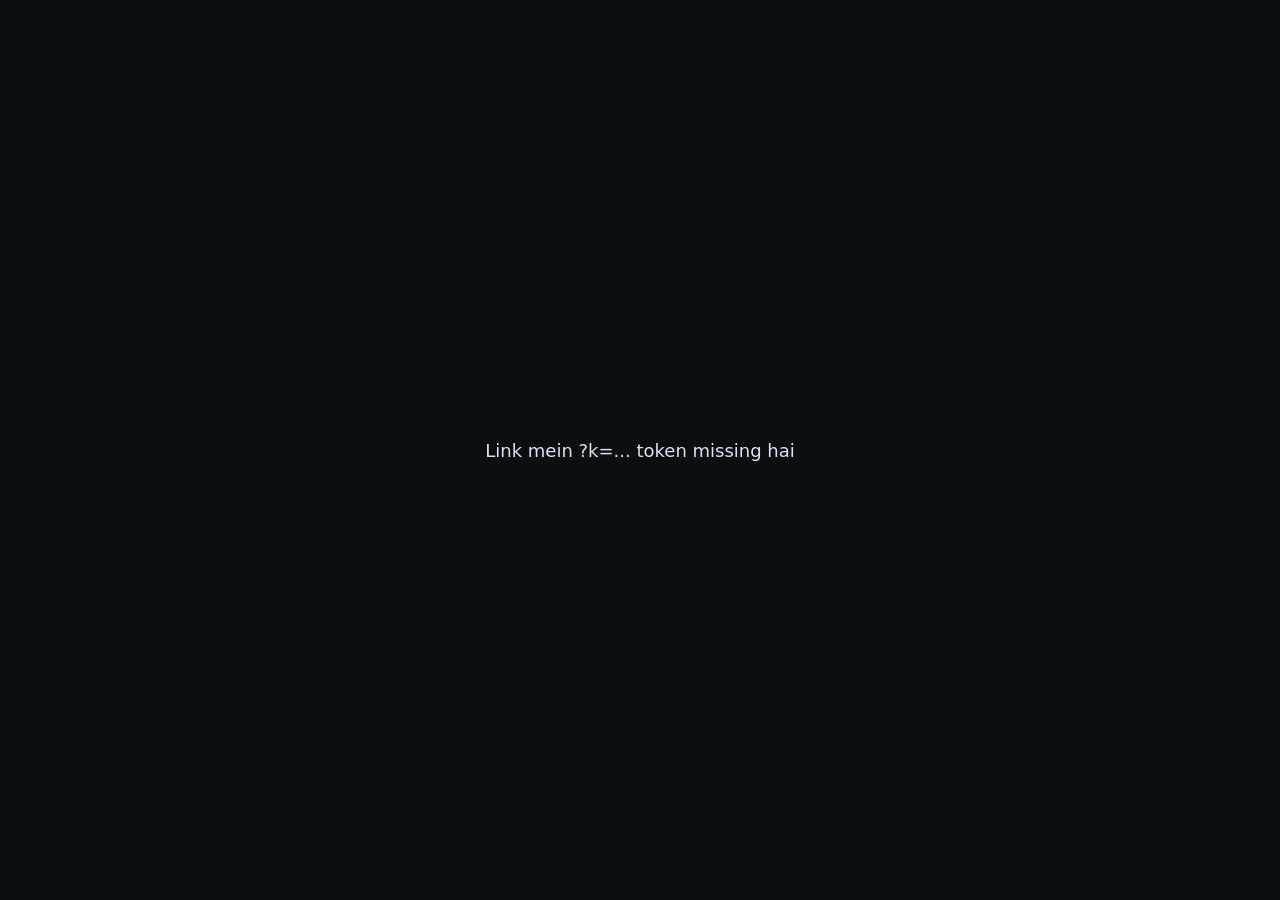
<file: legacy.html>
<!doctype html><html lang="hi"><head><meta charset="utf-8"><meta name="viewport" content="width=device-width,initial-scale=1">
<title>Nifty Live</title><style>
html,body{margin:0;min-height:100%;background:#0b0f14;color:#dde3ea;font-family:system-ui,-apple-system,Segoe UI,Roboto,sans-serif}
#f{position:fixed;inset:0;width:100%;height:100%;border:0;display:none}
#m{position:fixed;inset:0;display:flex;align-items:center;justify-content:center;text-align:center;padding:20px;font-size:18px}
#fb{display:none;max-width:860px;margin:0 auto;padding:10px 12px 40px}
.ban{background:#3a2a06;border:1px solid #d9a21b;color:#ffd77a;border-radius:10px;padding:10px 12px;font-size:14px;line-height:1.45}
.ban b{color:#fff}.ban.old{background:#3a0f12;border-color:#e0545e;color:#ffb3b8}
.row{display:flex;flex-wrap:wrap;gap:8px;margin:10px 0}
.pill{flex:1 1 120px;background:#121a24;border:1px solid #223042;border-radius:10px;padding:8px 10px}
.pill .k{font-size:11px;color:#8aa0b6;letter-spacing:.5px}.pill .v{font-size:18px;font-weight:700;margin-top:2px}
.up{color:#3ddc84}.dn{color:#ff6b6b}.mut{color:#8aa0b6}
h2{font-size:14px;color:#8aa0b6;letter-spacing:1px;margin:18px 0 8px;text-transform:uppercase}
.card{background:#121a24;border:1px solid #223042;border-radius:12px;padding:10px 12px;margin-bottom:8px}
.card.watch{border-style:dashed;border-color:#d9a21b}.card.done{opacity:.85}
.hd{display:flex;justify-content:space-between;align-items:center;gap:8px;flex-wrap:wrap}
.sym{font-size:17px;font-weight:700}.badge{font-size:11px;font-weight:700;padding:2px 7px;border-radius:6px;border:1px solid currentColor;margin-left:6px}
.g-ap{color:#3ddc84}.g-a{color:#7cc4ff}.g-w{color:#ffcc55}.g-c{color:#b9a7ff}
.lv{display:grid;grid-template-columns:repeat(auto-fit,minmax(90px,1fr));gap:4px 10px;margin-top:8px;font-size:13px}
.lv span{color:#8aa0b6;font-size:11px;display:block}
.note{font-size:12px;color:#9fb0c2;margin-top:6px;line-height:1.4;word-break:break-word}
table{width:100%;border-collapse:collapse;font-size:13px}td,th{padding:6px 4px;border-bottom:1px solid #1d2935;text-align:left}th{color:#8aa0b6;font-weight:600;font-size:11px}
.news{font-size:13px;line-height:1.45}.news .t{color:#8aa0b6;font-size:11px}
.foot{font-size:11px;color:#6b7f93;margin-top:18px}
</style></head>
<body><div id="m">Loading…</div><iframe id="f" allow="fullscreen"></iframe><div id="fb"></div><script>
const q=new URLSearchParams(location.search),k=q.get('k')||'',go=q.get('go'),FORCE=q.get('forceFallback')==='1';
q.delete('go');q.delete('forceFallback');
const f=document.getElementById('f'),m=document.getElementById('m'),fb=document.getElementById('fb');
let cur=null,mode='init',snap=null,snapHosts=[],lastApi=0,deadSince=0;
const REPO='Shiv0626/nifty-live',API='https://api.github.com/repos/'+REPO,RAW='https://raw.githubusercontent.com/'+REPO+'/';
function to(u,ms,o){const c=new AbortController();const t=setTimeout(()=>c.abort(),ms);return fetch(u,Object.assign({signal:c.signal,cache:'no-store'},o||{})).finally(()=>clearTimeout(t));}
/* 25 Nov: data-branch snapshots are AES-GCM sealed; key = ?k= or the one remembered by the dashboard (localStorage nl_k) */
const NLK=k||(function(){try{return localStorage.getItem('nl_k')||''}catch(e){return ''}})();let _ck=null;
async function dkey(){if(_ck)return _ck;if(!NLK)throw new Error('key (?k=) nahi mili');const b=await crypto.subtle.importKey('raw',new TextEncoder().encode(NLK),'PBKDF2',false,['deriveKey']);return _ck=await crypto.subtle.deriveKey({name:'PBKDF2',salt:new TextEncoder().encode('nifty-live-v1'),iterations:200000,hash:'SHA-256'},b,{name:'AES-GCM',length:256},false,['decrypt']);}
async function unseal(j){if(!j||j.enc!=='aesgcm')return j;const b64=x=>Uint8Array.from(atob(x),c=>c.charCodeAt(0));const pt=await crypto.subtle.decrypt({name:'AES-GCM',iv:b64(j.iv)},await dkey(),b64(j.ct));return JSON.parse(new TextDecoder().decode(pt));}
async function getJ(u,ms,o){const r=await to(u,ms,o);if(!r.ok)throw new Error(r.status);return unseal(await r.json());}
function collect(j,l){if(!j)return l;const add=u=>{if(typeof u==='string'&&u.startsWith('https://')&&!l.includes(u))l.push(u)};add(j.host);if(Array.isArray(j.hosts))j.hosts.forEach(add);return l;}
async function loadHosts(useApi){
  const l=[];
  const jobs=[getJ('host.json?t='+Date.now(),5000).then(j=>collect(j,l)).catch(()=>{})];
  if(useApi)jobs.push(getJ(API+'/contents/host.json?t='+Date.now(),5000,{headers:{Accept:'application/vnd.github.raw'}}).then(j=>collect(j,l)).catch(()=>{}));
  await Promise.all(jobs);
  snapHosts.forEach(h=>{if(!l.includes(h))l.push(h)});
  return l;
}
async function alive(h){try{const r=await to(h+'/api/ltp?k='+encodeURIComponent(k),4500);return r.ok}catch(e){return false}}
async function firstAlive(list){if(!list.length)return null;
  return new Promise(res=>{let n=list.length;list.forEach(h=>alive(h).then(ok=>{if(ok)res(h);else if(--n===0)res(null)}))});}
function target(h){return h+(go==='chart'?'/':'/dash')+(q.toString()?'?'+q:'')}
function show(h){if(h!==cur||f.style.display==='none'){cur=h;f.src=target(h);}mode='live';deadSince=0;f.style.display='block';m.style.display='none';fb.style.display='none';}
async function cycle(){
  if(FORCE){toFallback();return}
  if(mode==='live'&&cur&&await alive(cur))return;
  const useApi=mode==='init'||Date.now()-lastApi>180000; if(useApi)lastApi=Date.now();
  const l=await loadHosts(useApi);
  const ordered=cur&&l.includes(cur)?[cur,...l.filter(x=>x!==cur)]:l;
  const h=await firstAlive(ordered);
  if(h){show(h);return}
  toFallback();
}
// ---------- GitHub snapshot (branch 'data') ----------
async function snapViaApi(){const b=await getJ(API+'/branches/data?t='+Date.now(),6000);return getJ(RAW+b.commit.sha+'/snapshot.json',8000);}
async function probe(from,to_){const tries=[];for(let b=to_;b>=from&&tries.length<15;b--)tries.push(getJ(RAW+'data/snap-'+b+'.json',6000).catch(()=>null));
  const r=(await Promise.all(tries)).filter(Boolean);r.sort((a,b)=>(b.bucket||0)-(a.bucket||0));return r[0]||null;}
let lastSnapTry=0,lastApiSnap=0;
async function loadSnap(force){
  if(!force&&Date.now()-lastSnapTry<55000)return;lastSnapTry=Date.now();
  const nowB=Math.floor(Date.now()/60000);let s=null;
  if(snap&&snap.bucket){s=await probe(snap.bucket+1,nowB-1);}
  if(!s&&(!snap||(Date.now()-lastApiSnap>300000&&ageMin(snap)>3))){lastApiSnap=Date.now();try{s=await snapViaApi()}catch(e){}}
  if(!s&&!snap){s=await probe(nowB-15,nowB-1);if(!s){try{s=await getJ(RAW+'data/snapshot.json?t='+Date.now(),8000)}catch(e){}}}
  if(s&&(!snap||(s.bucket||0)>=(snap.bucket||0))){snap=s;snapHosts=(s.hosts||[]).filter(h=>typeof h==='string'&&h.startsWith('https://'));}
}
function ageMin(s){if(!s||!s.updated)return 999;return Math.max(0,Math.round((Date.now()-Date.parse(s.updated))/60000));}
async function toFallback(){
  if(mode!=='fallback'){mode='fallback';deadSince=deadSince||Date.now();f.style.display='none';f.src='about:blank';cur=null;}
  if(!snap)m.textContent='Live link abhi band hai, GitHub copy la rahe hain…';
  await loadSnap(!snap);
  if(mode!=='fallback')return;
  if(!snap){m.style.display='flex';m.textContent='Live link abhi band hai aur GitHub copy bhi abhi nahi mili. 20 sec mein dobara try kar rahe hain 🔄';return}
  render();
}
// ---------- render ----------
const E=s=>String(s==null?'':s).replace(/[&<>"]/g,c=>({'&':'&amp;','<':'&lt;','>':'&gt;','"':'&quot;'}[c]));
const N=(x,d)=>x==null||x===''?'—':Number(x).toLocaleString('en-IN',{maximumFractionDigits:d==null?2:d});
const RS=x=>x==null?'—':(x<0?'−':'+')+'₹'+Math.abs(Math.round(x)).toLocaleString('en-IN');
const RR=x=>x==null?'—':(x<0?'−':'+')+Math.abs(Number(x)).toFixed(2)+'R';
const cls=x=>x>0?'up':x<0?'dn':'';
function ist(iso){try{return new Date(iso).toLocaleString('en-IN',{timeZone:'Asia/Kolkata',hour:'2-digit',minute:'2-digit',day:'2-digit',month:'short',hour12:false})+' IST'}catch(e){return iso||'—'}}
function isWatch(s){const st=(s.status||'').toUpperCase();return st==='WATCH'||st==='TRIGGERED_LOWR'}
function rank(s){const g=(s.grade||'').toUpperCase(),w=isWatch(s);return g==='A+'&&!w?0:g==='A'&&!w?1:2}
function idx(name,o){o=o||{};return `<div class="pill"><div class="k">${name}</div><div class="v">${N(o.ltp)} <small class="${cls(o.chg)}" style="font-size:12px">${o.chg==null?'':(o.chg>0?'+':'')+N(o.chg)+' ('+(o.pct>0?'+':'')+N(o.pct)+'%)'}</small></div></div>`}
function setupCard(s){
  const w=isWatch(s),c=s.closed,g=(s.grade||'').toUpperCase();
  let badge=w?`<span class="badge g-w">WATCH · ${E(g||'A')}</span>`:`<span class="badge ${g==='A+'?'g-ap':'g-a'}">${E(g)}${c?'':' · '+E(s.status||'')}</span>`;
  if(c)badge+=`<span class="badge g-c">CLOSED ${E(c.reason||'')} ${RS(c.pnl)} (${RR(c.r)})</span>`;
  const sq=s.q||{},op=s.option;
  return `<div class="card${w?' watch':''}${c?' done':''}"><div class="hd"><div><span class="sym">${E(s.symbol)}</span> <span class="${s.side==='LONG'?'up':'dn'}" style="font-weight:700">${E(s.side||'')}</span>${badge}</div><div class="mut" style="font-size:12px">${E(s.time||'')} · LTP <b style="color:#fff">${N(sq.ltp)}</b></div></div>
  <div class="lv"><div><span>ENTRY</span>${N(s.entry)}</div><div><span>SL</span>${N(s.sl)}</div><div><span>T1</span>${N(s.t1)}${s.t1R!=null?' <small class="mut">'+N(s.t1R)+'R</small>':''}</div><div><span>T2</span>${N(s.t2)}${s.t2R!=null?' <small class="mut">'+N(s.t2R)+'R</small>':''}</div></div>
  ${op?`<div class="note">Option: <b>${E(op.contract)}</b> · entry ${N(op.entry)} / SL ${N(op.sl)} / T1 ${N(op.t1)} / T2 ${N(op.t2)} · lot ${E(op.lot)}</div>`:''}
  ${s.note?`<div class="note">${E(s.note)}</div>`:''}</div>`;
}
function tradeRow(t){return `<tr><td>${E(t.time||'')}</td><td><b>${E(t.symbol)}</b> <span class="${t.side==='LONG'?'up':'dn'}">${E(t.side||'')}</span><br><small class="mut">${E(t.grade||'')} · ${E(t.lots||'')} lot${t.contract?' · '+E(t.contract):''}</small></td><td>${N(t.fill)} → ${t.exit!=null?N(t.exit):'<i class="mut">open</i>'}<br><small class="mut">${E(t.reason||t.status||'')}</small></td><td class="${cls(t.pnl)}"><b>${RS(t.pnl)}</b><br><small>${RR(t.r)}</small></td></tr>`}
function render(){
  const s=snap,a=ageMin(s),p=s.paper||{},d=p.day||{},tot=p.total||{};
  const setups=(s.setups||[]).slice().sort((x,y)=>rank(x)-rank(y)||String(y.time||'').localeCompare(String(x.time||'')));
  const trades=[...(p.open||[]),...(p.pending||[]),...(p.today||[])];
  const cnt=(s.counters||[]).map(c=>`<div class="pill"><div class="k">${E(c.k)}</div><div class="v">${E(c.v)}</div></div>`).join('');
  fb.innerHTML=`<div class="ban${a>10?' old':''}">⚠️ <b>Live link abhi band hai, GitHub copy dikha rahe hain (${a<1?'1 min se kam':a+' min'} purani).</b> Live link wapas aate hi apne aap khul jayega.<br><small>Last update: ${ist(s.updated)} · har 20 sec live link check ho raha hai${FORCE?' · TEST MODE (forceFallback)':''}</small></div>
  <div class="row">${idx('NIFTY',(s.idx||{}).NIFTY)}${idx('INDIA VIX',(s.idx||{}).INDIAVIX)}</div>
  <div class="row">${cnt}<div class="pill"><div class="k">DEMO P&L AAJ</div><div class="v ${cls(d.pnl)}">${RS(d.pnl)} <small style="font-size:12px">${RR(d.r)}</small></div></div><div class="pill"><div class="k">DEMO TOTAL</div><div class="v ${cls(tot.pnl)}">${RS(tot.pnl)} <small style="font-size:12px">${RR(tot.r)}</small></div></div></div>
  <h2>Setups (${setups.length})</h2>${setups.length?setups.map(setupCard).join(''):'<div class="card mut">Abhi koi A/A+ ya near-A WATCH setup nahi hai.</div>'}
  <h2>Demo trades aaj (${trades.length})</h2>${trades.length?`<div class="card" style="padding:4px 8px"><table><tr><th>Time</th><th>Trade</th><th>Fill → Exit</th><th>P&L</th></tr>${trades.map(tradeRow).join('')}</table></div>`:'<div class="card mut">Aaj abhi tak koi demo trade nahi.</div>'}
  ${(s.news||[]).length?`<h2>News</h2>`+s.news.map(n=>`<div class="card news"><div class="t">${E(n.time||'')} · ${E(n.tag||'')}</div><b>${E(n.hi||'')}</b><div class="mut">${E(n.impact||'')}</div></div>`).join(''):''}
  <div class="foot">Prices ${s.src&&s.src.ltp?ist(s.src.ltp):'—'} tak · GitHub copy har ~1 min update hoti hai · paper/demo only</div>`;
  m.style.display='none';fb.style.display='block';
}
if(!k)m.textContent='Link mein ?k=... token missing hai';
else{cycle();setInterval(()=>{if(mode==='fallback')return;cycle()},5000);
  setInterval(()=>{if(mode==='fallback'){cycle()}},20000);
  setInterval(()=>{if(mode==='fallback'){loadSnap().then(()=>{if(mode==='fallback'&&snap)render()})}},60000);
  setInterval(()=>{if(mode==='fallback'&&snap)render()},30000);}
</script></body></html>
</file>
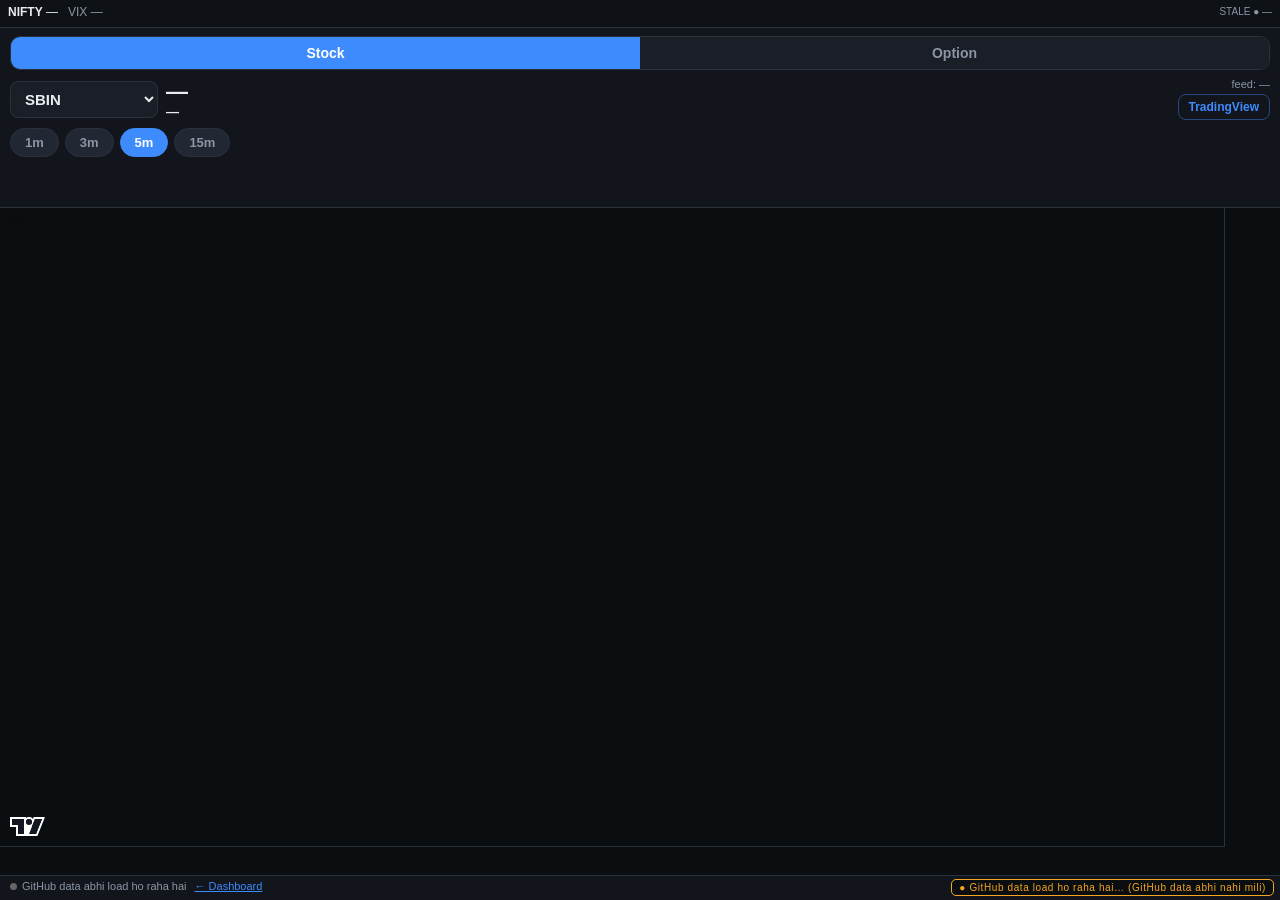
<file: v2/chart.html>
<!DOCTYPE html>
<html lang="en">
<head>
<meta charset="utf-8"/>
<meta name="viewport" content="width=device-width, initial-scale=1, maximum-scale=1, user-scalable=no, viewport-fit=cover"/>
<meta name="theme-color" content="#0b0e11"/>
<title>NSE Live Chart</title>
<style>
  :root {
    --bg: #0b0e11;
    --panel: #12161c;
    --panel2: #1a1f27;
    --border: #2a313c;
    --text: #e8ecf1;
    --muted: #8b95a5;
    --green: #00c853;
    --red: #ff5252;
    --accent: #3d8bfd;
    --chip: #222833;
    --warn: #ffb300;
  }
  * { box-sizing: border-box; -webkit-tap-highlight-color: transparent; }
  html, body {
    margin: 0; padding: 0; height: 100%;
    background: var(--bg); color: var(--text);
    font-family: -apple-system, BlinkMacSystemFont, "Segoe UI", Roboto, "Noto Sans", sans-serif;
    overflow: hidden;
  }
  #app { display: flex; flex-direction: column; height: 100%; height: 100dvh; }
  .top {
    flex: 0 0 auto;
    background: var(--panel);
    border-bottom: 1px solid var(--border);
    padding: 8px 10px 6px;
  }
  .row1 {
    display: flex; align-items: center; gap: 8px; flex-wrap: wrap;
  }
  select#sym {
    background: var(--panel2); color: var(--text);
    border: 1px solid var(--border); border-radius: 8px;
    padding: 8px 10px; font-size: 15px; font-weight: 600;
    max-width: 46vw;
  }
  .ltp-box { display: flex; flex-direction: column; min-width: 110px; }
  .ltp { font-size: 22px; font-weight: 700; letter-spacing: -0.3px; line-height: 1.1; }
  .chg { font-size: 13px; font-weight: 600; }
  .up { color: var(--green); }
  .dn { color: var(--red); }
  .meta { font-size: 11px; color: var(--muted); margin-left: auto; text-align: right; }
  .badge {
    display: inline-block; font-size: 10px; font-weight: 800;
    background: var(--warn); color: #111; padding: 2px 6px;
    border-radius: 4px; letter-spacing: 0.5px; vertical-align: middle;
  }
  .tfs {
    display: flex; gap: 6px; margin-top: 8px; overflow-x: auto;
    -webkit-overflow-scrolling: touch; padding-bottom: 2px;
  }
  .tf {
    flex: 0 0 auto;
    background: var(--chip); color: var(--muted);
    border: 1px solid var(--border); border-radius: 999px;
    padding: 6px 14px; font-size: 13px; font-weight: 700;
    cursor: pointer;
  }
  .tf.active { background: var(--accent); color: #fff; border-color: var(--accent); }
  .chips {
    display: flex; gap: 6px; margin-top: 8px; overflow-x: auto;
    -webkit-overflow-scrolling: touch; padding-bottom: 2px; min-height: 34px;
  }
  .chip {
    flex: 0 0 auto;
    background: var(--panel2); border: 1px solid var(--border);
    border-radius: 10px; padding: 6px 10px; font-size: 12px;
    cursor: pointer; white-space: nowrap;
  }
  .chip.long { border-color: rgba(0,200,83,.45); }
  .chip.short { border-color: rgba(255,82,82,.45); }
  .chip.active { outline: 2px solid var(--accent); }
  .chip .g { font-weight: 800; }
  .chip .side-long { color: var(--green); font-weight: 700; }
  .chip .side-short { color: var(--red); font-weight: 700; }
  #chart-wrap {
    flex: 1 1 auto; position: relative; min-height: 0;
    background: var(--bg);
  }
  #chart { position: absolute; inset: 0; }
  #overlay {
    position: absolute; inset: 0; pointer-events: none; z-index: 5;
  }
  .status {
    flex: 0 0 auto;
    font-size: 11px; color: var(--muted);
    padding: 4px 10px 8px; background: var(--panel);
    border-top: 1px solid var(--border);
    display: flex; justify-content: space-between; gap: 8px;
  }
  .dot { width: 7px; height: 7px; border-radius: 50%; display: inline-block; margin-right: 5px; background: #666; }
  .dot.live { background: var(--green); box-shadow: 0 0 6px var(--green); }
  .dot.stale { background: var(--warn); }
  .legend {
    position: absolute; left: 10px; top: 8px; z-index: 6;
    font-size: 11px; color: var(--muted); pointer-events: none;
    background: rgba(11,14,17,.65); padding: 4px 8px; border-radius: 6px;
  }
  .legend span { margin-right: 8px; }
  .l-entry { color: #3d8bfd; }
  .l-sl { color: #ff5252; }
  .l-t1 { color: #00c853; }
  .l-t2 { color: #69f0ae; }
  .tabs { display:flex; gap:0; margin-bottom:8px; border:1px solid var(--border); border-radius:10px; overflow:hidden; }
  .tab { flex:1 1 0; background:var(--panel2); color:var(--muted); border:0; padding:8px 0; font-size:14px; font-weight:800; cursor:pointer; }
  .tab.active { background:var(--accent); color:#fff; }
  .optbar { display:none; align-items:center; gap:6px; margin-top:8px; flex-wrap:wrap; }
  .optbar.show { display:flex; }
  .cname { font-size:13px; font-weight:800; color:var(--text); background:var(--panel2); border:1px solid var(--border); border-radius:8px; padding:5px 8px; }
  .typ { background:var(--chip); color:var(--muted); border:1px solid var(--border); border-radius:999px; padding:5px 12px; font-size:12px; font-weight:800; cursor:pointer; }
  .typ.active.ce { background:rgba(0,200,83,.22); color:var(--green); border-color:var(--green); }
  .typ.active.pe { background:rgba(255,82,82,.22); color:var(--red); border-color:var(--red); }
  .optnote { font-size:11px; color:var(--muted); }
  a.tv-btn {
    display: inline-flex; align-items: center; justify-content: center;
    margin-top: 4px; padding: 5px 10px; border-radius: 8px;
    background: transparent; color: #3d8bfd; font-size: 12px; font-weight: 700;
    text-decoration: none; border: 1px solid rgba(61,139,253,.45);
  }
  #ls { flex:0 0 auto; background:#0e1217; border-bottom:1px solid var(--border); padding:4px 8px; font-size:12px; line-height:1.35; }
  #ls .r { display:flex; gap:10px; align-items:center; white-space:nowrap; overflow-x:auto; scrollbar-width:none; }
  #ls .r::-webkit-scrollbar { display:none; }
  #ls .r + .r { margin-top:3px; }
  #ls b { font-weight:800; }
  #ls .up { color:var(--green); } #ls .dn { color:var(--red); } #ls .mu { color:var(--muted); }
  #ls .ck { background:var(--chip); border:1px solid var(--border); border-radius:6px; padding:1px 6px; cursor:pointer; font-size:11px; }
  #ls .lv { margin-left:auto; font-size:10px; }
  #ls .ob { background:var(--accent); color:#fff; border:0; border-radius:4px; font-size:10px; padding:0 4px; margin-left:3px; cursor:pointer; }
  #auditChip{display:none;margin:4px 8px;padding:3px 8px;border-radius:5px;background:#3a1218;border:1px solid #ff2d55;color:#ffc9d4;font-size:11px;max-width:100%;overflow:hidden;text-overflow:ellipsis;white-space:nowrap}
  #auditChip.show{display:block}

.srcb{font-size:10px;letter-spacing:.06em;padding:2px 7px;border-radius:5px;border:1px solid currentColor;white-space:nowrap}
.srcb.ok{color:var(--green,#00E5A0)}.srcb.bad{color:#fff;background:#b3122e;border-color:#ff2d55}.srcb.warn{color:var(--amber,#F5A623)}
#srcBadge{position:fixed;right:6px;bottom:4px;z-index:50;background:#0b0e11e6}
#dashLink{color:var(--accent);font-size:11px;margin-left:8px}
</style>
</head>
<body>
<div id="app">
  <div id="ls">
    <div class="r"><span id="lsN"><b>NIFTY</b> —</span><span id="lsV" class="mu">VIX —</span><span id="lsP" class="mu"></span><span class="lv mu" id="lsLive">● —</span></div>
    <div class="r" id="lsM"></div>
    <div class="r" id="lsS" style="display:none"></div>
  </div>
  <div class="top">
    <div class="tabs" id="tabs">
      <button class="tab active" data-mode="stock">Stock</button>
      <button class="tab" data-mode="option">Option</button>
    </div>
    <div class="row1">
      <select id="sym" aria-label="Symbol"></select>
      <div class="ltp-box">
        <div class="ltp" id="ltp">—</div>
        <div class="chg" id="chg">—</div>
      </div>
      <div class="meta">
        <div id="demoBadge" style="display:none"><span class="badge">DEMO</span></div>
        <div id="feedAge">feed: —</div>
        <a class="tv-btn" id="tvBtn" href="#" target="_blank" rel="noreferrer">TradingView</a>
      </div>
    </div>
    <div class="tfs" id="tfs">
      <button class="tf" data-tf="1m">1m</button>
      <button class="tf" data-tf="3m">3m</button>
      <button class="tf active" data-tf="5m">5m</button>
      <button class="tf" data-tf="15m">15m</button>
    </div>
    <div class="optbar" id="optbar">
      <span class="cname" id="cname">ATM —</span>
      <button class="typ ce" data-typ="CE">CE</button>
      <button class="typ pe" data-typ="PE">PE</button>
      <span class="optnote" id="optnote"></span>
    </div>
    <div class="chips" id="chips"></div>
  </div>
  <div id="chart-wrap">
    <div id="chart"></div>
    <canvas id="overlay"></canvas>
    <div class="legend" id="legend"></div>
  </div>
  <div id="auditChip"></div>
  <div class="srcb warn" id="srcBadge">● GitHub data load ho raha hai…</div>
  <div class="status">
    <div><span class="dot" id="dot"></span><span id="statusText">loading…</span><a id="dashLink" href="#">← Dashboard</a></div>
    <div id="srcText"></div>
  </div>
</div>
<script src="lightweight-charts.standalone.production.js"></script>
<script src="nl-data.js?v=3"></script>
<script>
(function () {
  const TOKEN = new URLSearchParams(location.search).get("k") || "";
  function api(path) { return NL.api(path); }

  const SYMS = [
    "NIFTY","ADANIENT","ADANIPORTS","APOLLOHOSP","ASIANPAINT","AXISBANK",
    "BAJAJ-AUTO","BAJFINANCE","BAJAJFINSV","BEL","BHARTIARTL","CIPLA","COALINDIA",
    "DRREDDY","EICHERMOT","ETERNAL","GRASIM","HCLTECH","HDFCBANK","HDFCLIFE",
    "HINDALCO","HINDUNILVR","ICICIBANK","INDIGO","INFY","ITC","JIOFIN","JSWSTEEL",
    "KOTAKBANK","LT","M&M","MARUTI","MAXHEALTH","NESTLEIND","NTPC","ONGC",
    "POWERGRID","RELIANCE","SBILIFE","SHRIRAMFIN","SBIN","SUNPHARMA","TCS",
    "TATACONSUM","TMPV","TATASTEEL","TECHM","TITAN","TRENT","ULTRACEMCO","WIPRO"
  ];

  const _qs = (new URLSearchParams(location.search).get("symbol") || "").toUpperCase();
  if (_qs && /^[A-Z0-9&-]{1,32}$/.test(_qs) && !SYMS.includes(_qs)) SYMS.push(_qs);
  let symbol = SYMS.includes(_qs) ? _qs : "SBIN";
  const _qp = new URLSearchParams(location.search);
  let mode = (_qp.get("tab") || "").toLowerCase() === "option" ? "option" : "stock";
  let optType = ((_qp.get("type") || "").toUpperCase() === "PE" || (_qp.get("type") || "").toUpperCase() === "CE") ? _qp.get("type").toUpperCase() : null;
  let optData = null;
  let tf = mode === "option" ? "1m" : "5m";
  let setups = [];
  let auditIssues = [];
  let priceLines = [];
  let chart, candleSeries, volumeSeries;
  let lastBars = [];
  let pollTimer = null;
  let overlayDirty = true;

  const elSym = document.getElementById("sym");
  const elLtp = document.getElementById("ltp");
  const elChg = document.getElementById("chg");
  const elChips = document.getElementById("chips");
  const elDot = document.getElementById("dot");
  const elStatus = document.getElementById("statusText");
  const elSrc = document.getElementById("srcText");
  const elAge = document.getElementById("feedAge");
  const elDemo = document.getElementById("demoBadge");
  const elLegend = document.getElementById("legend");
  const wrap = document.getElementById("chart-wrap");
  const overlay = document.getElementById("overlay");
  const octx = overlay.getContext("2d");

  SYMS.forEach(s => {
    const o = document.createElement("option");
    o.value = s; o.textContent = s;
    if (s === symbol) o.selected = true;
    elSym.appendChild(o);
  });

  function istParts(ts) {
    // Unix seconds → Asia/Kolkata calendar parts (IST = UTC+5:30)
    const d = new Date((typeof ts === "number" ? ts : ts) * 1000);
    const fmt = new Intl.DateTimeFormat("en-GB", {
      timeZone: "Asia/Kolkata",
      year: "numeric", month: "short", day: "2-digit",
      hour: "2-digit", minute: "2-digit", second: "2-digit",
      hour12: false,
    });
    const map = {};
    for (const p of fmt.formatToParts(d)) map[p.type] = p.value;
    return map;
  }
  function fmtIstTime(ts) {
    const p = istParts(ts);
    return p.hour + ":" + p.minute;
  }
  function fmtIstCrosshair(ts) {
    const p = istParts(ts);
    return p.day + " " + p.month + " " + p.hour + ":" + p.minute + " IST";
  }
  function theme() {
    return {
      layout: {
        background: { type: "solid", color: "#0b0e11" },
        textColor: "#8b95a5",
        fontSize: 11,
      },
      grid: {
        vertLines: { color: "#1a1f27" },
        horzLines: { color: "#1a1f27" },
      },
      crosshair: {
        mode: LightweightCharts.CrosshairMode.Normal,
        vertLine: { color: "#3d8bfd88", labelBackgroundColor: "#3d8bfd" },
        horzLine: { color: "#3d8bfd88", labelBackgroundColor: "#3d8bfd" },
      },
      rightPriceScale: { borderColor: "#2a313c", scaleMargins: { top: 0.06, bottom: 0.18 } },
      localization: {
        locale: "en-IN",
        timeFormatter: (time) => fmtIstCrosshair(time),
      },
      timeScale: {
        borderColor: "#2a313c",
        timeVisible: true,
        secondsVisible: false,
        rightOffset: 25,
        tickMarkFormatter: (time, tickMarkType) => {
          // 0=Year 1=Month 2=DayOfMonth 3=Time 4=TimeWithSeconds
          const p = istParts(time);
          if (tickMarkType <= 2) return p.day + " " + p.month;
          return p.hour + ":" + p.minute;
        },
      },
      handleScroll: { mouseWheel: true, pressedMouseMove: true, horzTouchDrag: true, vertTouchDrag: false },
      handleScale: { axisPressedMouseMove: true, mouseWheel: true, pinch: true },
    };
  }

  function initChart() {
    chart = LightweightCharts.createChart(document.getElementById("chart"), theme());
    candleSeries = chart.addCandlestickSeries({
      upColor: "#00c853",
      downColor: "#ff5252",
      borderUpColor: "#00c853",
      borderDownColor: "#ff5252",
      wickUpColor: "#00c853",
      wickDownColor: "#ff5252",
      priceLineVisible: false,
      lastValueVisible: true,
      autoscaleInfoProvider: (original) => {
        const res = original();
        if (!res || !res.priceRange) return res;
        let min = res.priceRange.minValue;
        let max = res.priceRange.maxValue;
        setupsForSymbol().forEach(s => {
          [s.entry, s.sl, s.t1, s.t2].forEach(v => {
            if (v == null || v === "") return;
            const p = +v;
            if (!isFinite(p) || p <= 0) return;
            if (p < min) min = p;
            if (p > max) max = p;
          });
        });
        const pad = Math.max((max - min) * 0.06, 1);
        return { priceRange: { minValue: min - pad, maxValue: max + pad } };
      },
    });
    volumeSeries = chart.addHistogramSeries({
      priceFormat: { type: "volume" },
      priceScaleId: "vol",
      lastValueVisible: false,
      priceLineVisible: false,
    });
    chart.priceScale("vol").applyOptions({
      scaleMargins: { top: 0.85, bottom: 0 },
      borderVisible: false,
    });
    chart.timeScale().subscribeVisibleLogicalRangeChange(() => { overlayDirty = true; drawOverlay(); });
    new ResizeObserver(resize).observe(wrap);
    resize();
  }

  function resize() {
    if (!chart) return;
    const w = wrap.clientWidth, h = wrap.clientHeight;
    chart.applyOptions({ width: w, height: h });
    overlay.width = w * devicePixelRatio;
    overlay.height = h * devicePixelRatio;
    overlay.style.width = w + "px";
    overlay.style.height = h + "px";
    octx.setTransform(devicePixelRatio, 0, 0, devicePixelRatio, 0, 0);
    overlayDirty = true;
    drawOverlay();
  }

  let userMoved = false;
  function fitView() {
    if (!chart || !lastBars.length) return;
    const n = lastBars.length;
    if (n < 60) chart.timeScale().setVisibleLogicalRange({ from: -1, to: Math.max(n + 22, 36) });
    else chart.timeScale().fitContent();
  }
  ["pointerdown", "wheel", "touchstart"].forEach(ev => document.getElementById("chart-wrap").addEventListener(ev, () => { userMoved = true; }, { passive: true }));

  function clearPriceLines() {
    priceLines.forEach(pl => { try { candleSeries.removePriceLine(pl); } catch (_) {} });
    priceLines = [];
  }

  function setupsForSymbol() {
    if (mode === "option") {
      const L = optData && optData.levels;
      if (!L || L.entry == null || L.sl == null || L.t1 == null) return [];
      const base = setups.find(s => (s.symbol || "").toUpperCase() === symbol) || {};
      return [{ symbol, side: "LONG", grade: base.grade || "", status: base.status || "LIVE", opt: (optData.type || ""), est: !!L.est,
               entry: +L.entry, sl: +L.sl, t1: +L.t1, t1R: null,
               t2: (L.t2 != null && +L.t2 > 0) ? +L.t2 : null, time: base.time, demo: base.demo }];
    }
    return setups.filter(s => (s.symbol || "").toUpperCase() === symbol);
  }

  function tvChartUrl(sym) {
    const s = (sym === "NIFTY" || sym === "NIFTY 50") ? "NSE:NIFTY" : ("NSE:" + sym);
    return "https://www.tradingview.com/chart/?symbol=" + encodeURIComponent(s);
  }
  function updateTvBtn() {
    const a = document.getElementById("tvBtn");
    if (!a) return;
    a.href = tvChartUrl(symbol);
    a.textContent = "TradingView";
  }

  function triggerLogicalIndex(setup) {
    if (!lastBars.length) return 0;
    const n = lastBars.length;
    // Prefer setup.time HH:MM (IST) on the session of the last bar
    const hhmm = (setup.time || setup.trigger || "").toString();
    const m = hhmm.match(/^(\d{1,2}):(\d{2})$/);
    if (m) {
      const wantH = +m[1], wantM = +m[2];
      let best = n - 4;
      for (let i = 0; i < n; i++) {
        const p = istParts(lastBars[i].time);
        const h = +p.hour, mi = +p.minute;
        if (h < wantH || (h === wantH && mi <= wantM)) best = i;
        else break;
      }
      // start a couple bars before trigger so box covers the signal area
      return Math.max(0, best - 2);
    }
    return Math.max(0, n - 4);
  }

  function drawSetupLines() {
    clearPriceLines();
    const list = setupsForSymbol();
    const hasDemo = list.some(s => s.demo);
    elDemo.style.display = hasDemo ? "block" : "none";
    updateTvBtn();
    let legend = "";
    list.forEach((s, i) => {
      // Thin axis labels only — short visual lines drawn in overlay box
      const lines = [
        { price: +s.entry, color: "#3d8bfd", title: "Entry" },
        { price: +s.sl, color: "#ff5252", title: "SL" },
        { price: +s.t1, color: "#00c853", title: "T1" + (s.t1R != null ? " (" + s.t1R + "R)" : "") },
      ];
      if (s.t2 != null) {
        lines.push({ price: +s.t2, color: "#69f0ae", title: "T2" + (s.t2R != null ? " (" + s.t2R + "R)" : "") });
      }
      lines.forEach(L => {
        if (!isFinite(L.price)) return;
        const pl = candleSeries.createPriceLine({
          price: L.price,
          color: L.color,
          lineWidth: 1,
          lineStyle: LightweightCharts.LineStyle.SparseDotted,
          lineVisible: false,
          axisLabelVisible: true,
          title: L.title,
        });
        priceLines.push(pl);
      });
      if (i === 0) {
        legend = (s.est ? '<span style="color:var(--warn)">est. (delta)</span>' : '') + '<span class="l-entry">Entry ' + s.entry + '</span>' +
                 '<span class="l-sl">SL ' + s.sl + '</span>' +
                 '<span class="l-t1">T1 ' + s.t1 + (s.t1R != null ? " (" + s.t1R + "R)" : "") + '</span>' +
                 (s.t2 != null ? '<span class="l-t2">T2 ' + s.t2 + (s.t2R != null ? " (" + s.t2R + "R)" : "") + '</span>' : "");
      }
    });
    elLegend.innerHTML = legend;
    // Re-apply candle data so autoscaleInfoProvider re-runs with current setups
    if (lastBars.length) {
      candleSeries.setData(lastBars.map(b => ({
        time: b.time, open: b.open, high: b.high, low: b.low, close: b.close,
      })));
    }
    overlayDirty = true;
    drawOverlay();
  }

  function drawHLine(x1, x2, y, color, dash) {
    if (y == null || x1 == null || x2 == null) return;
    octx.beginPath();
    octx.strokeStyle = color;
    octx.lineWidth = 1.25;
    if (dash) octx.setLineDash(dash); else octx.setLineDash([]);
    octx.moveTo(x1, y);
    octx.lineTo(x2, y);
    octx.stroke();
    octx.setLineDash([]);
  }

  function drawOverlay() {
    const w = wrap.clientWidth, h = wrap.clientHeight;
    // Keep bitmap transform in sync (media/CSS coordinate space)
    octx.setTransform(devicePixelRatio, 0, 0, devicePixelRatio, 0, 0);
    octx.clearRect(0, 0, w, h);
    const list = setupsForSymbol();
    if (!list.length || !candleSeries || !chart || !lastBars.length) return;
    const ts = chart.timeScale();
    const BOX_BARS = 14; // ~15–20 bars; rightOffset ~25 leaves whitespace
    list.forEach(s => {
      const entry = +s.entry, sl = +s.sl, t1 = +s.t1, t2 = s.t2 != null ? +s.t2 : null;
      // Exact candle-series media coordinates (same scale as axis labels)
      const yE = candleSeries.priceToCoordinate(entry);
      const ySL = candleSeries.priceToCoordinate(sl);
      const yT1 = candleSeries.priceToCoordinate(t1);
      const yT2 = t2 != null ? candleSeries.priceToCoordinate(t2) : null;
      if (yE == null || ySL == null || yT1 == null) return;
      if (t2 != null && yT2 == null) return;

      const startL = triggerLogicalIndex(s);
      const endL = startL + BOX_BARS;
      const x1 = ts.logicalToCoordinate(startL);
      const x2 = ts.logicalToCoordinate(endL);
      if (x1 == null || x2 == null) return;
      const left = Math.min(x1, x2);
      const right = Math.max(x1, x2);
      const bw = Math.max(8, right - left);

      // SHORT: red risk = entry → SL (above); green reward = entry → T1; lighter to T2
      const topR = Math.min(yE, ySL), botR = Math.max(yE, ySL);
      octx.fillStyle = "rgba(255, 82, 82, 0.18)";
      octx.fillRect(left, topR, bw, Math.max(1, botR - topR));

      const topT1 = Math.min(yE, yT1), botT1 = Math.max(yE, yT1);
      octx.fillStyle = "rgba(0, 200, 83, 0.18)";
      octx.fillRect(left, topT1, bw, Math.max(1, botT1 - topT1));

      if (yT2 != null) {
        const topT2 = Math.min(yT1, yT2), botT2 = Math.max(yT1, yT2);
        octx.fillStyle = "rgba(0, 200, 83, 0.10)";
        octx.fillRect(left, topT2, bw, Math.max(1, botT2 - topT2));
      }

      const boxTop = Math.min(topR, topT1, yT2 != null ? Math.min(yT1, yT2) : topT1);
      const boxBot = Math.max(botR, botT1, yT2 != null ? Math.max(yT1, yT2) : botT1);
      const stU = String(s.status || "").toUpperCase();
      const isWb = stU === "WATCH" || stU === "TRIGGERED_LOWR";
      const isTrig = stU === "TRIGGERED";
      octx.strokeStyle = stU === "TRIGGERED_LOWR" ? "rgba(140,140,150,0.85)"
                        : isWb ? "rgba(255,179,0,0.85)"
                        : isTrig ? "rgba(0,200,83,0.85)"
                        : "rgba(232,236,241,0.30)";
      octx.lineWidth = 1;
      octx.setLineDash(isWb ? [3, 3] : []);
      octx.strokeRect(left + 0.5, boxTop + 0.5, bw - 1, Math.max(1, boxBot - boxTop - 1));
      octx.setLineDash([]);

      // Short lines limited to the box — Y from candleSeries.priceToCoordinate
      drawHLine(left, right, yE, "#3d8bfd", null);
      drawHLine(left, right, ySL, "#ff5252", [5, 4]);
      drawHLine(left, right, yT1, "#00c853", null);
      if (yT2 != null) drawHLine(left, right, yT2, "#69f0ae", [2, 3]);

      // Compact in-box label (DEMO stays in top badge only)
      const side = (s.side || "").toUpperCase();
      const ent = mode === "option" ? (setups.find(z => z.symbol === symbol) || {}).entry : s.entry;
      let label = stU === "TRIGGERED_LOWR" ? "TRIGGER · <1R"
                : stU === "TRIGGERED" ? side + (s.grade ? " " + s.grade : "") + " · TRIGGERED"
                : stU === "WATCH" ? "WATCH · " + (side === "SHORT" ? "<" : ">") + ent
                : side + (s.grade ? " " + s.grade : "");
      octx.font = "bold 10px -apple-system, BlinkMacSystemFont, sans-serif";
      const maxW = Math.max(20, chart.timeScale().width() - Math.max(2, left + 4) - 4);
      while (label.length > 4 && octx.measureText(label).width + 10 > maxW) label = label.slice(0, -2) + "…";
      const tw = Math.min(octx.measureText(label).width + 10, maxW);
      const lx = Math.max(2, left + 4);
      const ly = Math.min(yE, ySL) + 14;
      octx.fillStyle = stU === "TRIGGERED_LOWR" ? "rgba(140,140,150,0.92)"
                      : stU === "WATCH" ? "rgba(255,179,0,0.92)"
                      : side === "LONG" ? "rgba(0,200,83,0.92)" : "rgba(255,82,82,0.92)";
      octx.fillRect(lx, ly - 11, tw, 14);
      octx.fillStyle = "#0b0e11";
      octx.fillText(label, lx + 5, ly);
    });
  }

    function setLtp(q, age) {
    if (!q) {
      elLtp.textContent = "—";
      elChg.textContent = "no quote";
      elChg.className = "chg";
      return;
    }
    elLtp.textContent = Number(q.ltp).toLocaleString("en-IN", { maximumFractionDigits: 2 });
    const sign = q.pct >= 0 ? "+" : "";
    elChg.textContent = sign + q.chg + " (" + sign + q.pct + "%)";
    elChg.className = "chg " + (q.pct >= 0 ? "up" : "dn");
    if (age != null) {
      const fresh = age <= 60;
      elDot.className = "dot " + (fresh ? "live" : "stale");
      elAge.textContent = fresh ? ("live · " + Math.round(age) + "s") : ("stale · " + Math.round(age) + "s ago");
    }
  }


  async function refreshAudit() {
    try {
      const a = await api("/api/audit");
      auditIssues = a.issues || [];
    } catch (e) { auditIssues = []; }
    const el = document.getElementById("auditChip");
    if (!el) return;
    const mine = auditIssues.filter(i => !i.symbol || String(i.symbol).toUpperCase() === symbol);
    if (!mine.length) { el.className = ""; el.textContent = ""; return; }
    el.className = "show";
    el.textContent = "⚠ CHECK · " + mine.map(i => i.msg_hinglish || i.id).join(" · ");
  }
  function renderChips() {
    elChips.innerHTML = "";
    if (!setups.length) {
      elChips.innerHTML = '<div class="chip" style="opacity:.6">No setups yet</div>';
      return;
    }
    setups.forEach((s, idx) => {
      const d = document.createElement("div");
      const side = (s.side || "").toUpperCase();
      d.className = "chip " + (side === "LONG" ? "long" : "short") + (s.symbol === symbol ? " active" : "");
      const stc = String(s.status || "").toUpperCase();
      const tag = stc === "WATCH" ? '<span style="color:var(--warn)">WATCH</span> '
                 : stc === "TRIGGERED_LOWR" ? '<span style="color:#9aa">TRIG&lt;1R</span> '
                 : stc === "TRIGGERED" ? '<span class="g">TRIGGERED</span> '
                 : '<span class="g">' + (s.grade || "?") + "</span> ";
      d.innerHTML = tag + s.symbol + ' <span class="side-' + side.toLowerCase() + '">' + side + "</span>" +
        (s.demo ? ' <span class="badge">DEMO</span>' : "");
      d.onclick = () => {
        symbol = s.symbol;
        elSym.value = symbol;
        loadAll(true);
      };
      elChips.appendChild(d);
    });
  }

  function toVolumeData(bars) {
    return bars.map(b => ({
      time: b.time,
      value: b.volume || 0,
      color: b.close >= b.open ? "rgba(0,200,83,0.45)" : "rgba(255,82,82,0.45)",
    }));
  }

  function syncUrl() {
    const u = new URL(location.href);
    u.searchParams.set("symbol", symbol);
    if (mode === "option") u.searchParams.set("tab", "option"); else u.searchParams.delete("tab");
    if (mode === "option" && optType) u.searchParams.set("type", optType); else u.searchParams.delete("type");
    history.replaceState(null, "", u.toString());
  }
  function renderModeUi() {
    document.querySelectorAll(".tab").forEach(b => b.classList.toggle("active", b.dataset.mode === mode));
    document.getElementById("optbar").classList.toggle("show", mode === "option");
    const d = optData || {};
    const ty = (d.type || optType || "");
    document.querySelectorAll(".typ").forEach(b => b.classList.toggle("active", b.dataset.typ === ty));
    document.getElementById("cname").textContent = d.contract ? d.contract : (d.pending ? "resolving ATM…" : "ATM —");
    let note = "";
    if (mode === "option") {
      if (d.source === "setup") note = "setup contract";
      else if (d.source === "est" && d.levels) note = "ATM " + d.atm.strike + " · levels est. (delta " + d.levels.delta + (d.levels.iv ? ", IV " + d.levels.iv + "%" : "") + ")";
      else if (d.atm) note = "ATM " + d.atm.strike + " · exp " + d.atm.expiry + (d.levels ? "" : " · no levels");
      else note = d.pending ? "feed subscribing… (needs market open)" : "";
    }
    document.getElementById("optnote").textContent = note;
  }
  async function loadOption(fit) {
    let q = "/api/option?symbol=" + encodeURIComponent(symbol) + "&tf=" + tf;
    if (optType) q += "&type=" + optType;
    const data = await api(q);
    optData = data;
    lastBars = data.bars || [];
    candleSeries.setData(lastBars.map(b => ({ time: b.time, open: b.open, high: b.high, low: b.low, close: b.close })));
    volumeSeries.setData(toVolumeData(lastBars));
    if (fit) { userMoved = false; fitView(); setTimeout(fitView, 120); } else if (!userMoved) fitView();
    elSrc.textContent = "NFO · " + (data.contract || "—") + " · " + lastBars.length + " bars";
    const lq = data.ltp || {};
    setLtp(lq.quote, lq.age_s);
    renderModeUi();
    drawSetupLines();
    return data;
  }

  async function loadCandles(fit) {
    if (mode === "option") return loadOption(fit);
    const data = await api("/api/candles?symbol=" + encodeURIComponent(symbol) + "&tf=" + tf);
    lastBars = data.bars || [];
    candleSeries.setData(lastBars.map(b => ({
      time: b.time, open: b.open, high: b.high, low: b.low, close: b.close,
    })));
    volumeSeries.setData(toVolumeData(lastBars));
    if (fit) { userMoved = false; fitView(); setTimeout(fitView, 120); } else if (!userMoved) fitView();
    elSrc.textContent = (data.src || "") + " · " + (data.count || 0) + " bars";
    drawSetupLines();
    return data;
  }

  async function loadLtp() {
    const ltpSym = mode === "option" ? (optData && optData.contract) : symbol;
    if (!ltpSym) return null;
    const data = await api("/api/ltp?symbol=" + encodeURIComponent(ltpSym));
    setLtp(data.quote, data.age_s);
    // live last-candle update from LTP when feed fresh
    if (data.fresh && data.quote && lastBars.length) {
      const ltp = data.quote.ltp;
      const last = lastBars[lastBars.length - 1];
      const updated = {
        time: last.time,
        open: last.open,
        high: Math.max(last.high, ltp),
        low: Math.min(last.low, ltp),
        close: ltp,
      };
      candleSeries.update(updated);
      lastBars[lastBars.length - 1] = Object.assign({}, last, updated, { volume: last.volume });
      overlayDirty = true;
      drawOverlay();
    }
    elStatus.textContent = data.fresh ? "market feed live" : "market closed / stale data";
    return data;
  }

  async function loadSetups() {
    const data = await api("/api/setups");
    setups = (data.setups || []).map(s => {
      const x = Object.assign({}, s);
      if (!(+x.t2 > 0)) { x.t2 = null; x.t2R = null; }
      if (!(+x.t1R)) x.t1R = null; if (!(+x.t2R)) x.t2R = null;
      x.status = String(x.status || "LIVE").toUpperCase();
      return x;
    });
    renderChips();
    drawSetupLines();
    refreshAudit();
  }

  async function loadAll(fit) {
    elStatus.textContent = "loading…";
    try {
      await Promise.all([loadCandles(fit), loadLtp(), loadSetups()]);
    } catch (e) {
      elStatus.textContent = String(e.message || e);
      elDot.className = "dot";
    }
  }

  document.querySelectorAll(".tf").forEach(b => b.classList.toggle("active", b.dataset.tf === tf));
  document.getElementById("tabs").addEventListener("click", (e) => {
    const b = e.target.closest(".tab"); if (!b) return;
    mode = b.dataset.mode; optData = null; syncUrl(); renderModeUi(); loadAll(true);
  });
  document.getElementById("optbar").addEventListener("click", (e) => {
    const b = e.target.closest(".typ"); if (!b) return;
    optType = b.dataset.typ; optData = null; syncUrl(); loadAll(true);
  });
  renderModeUi();
  elSym.addEventListener("change", () => {
    symbol = elSym.value; optData = null; syncUrl();
    loadAll(true);
  });
  document.getElementById("tfs").addEventListener("click", (e) => {
    const btn = e.target.closest(".tf");
    if (!btn) return;
    document.querySelectorAll(".tf").forEach(b => b.classList.remove("active"));
    btn.classList.add("active");
    tf = btn.dataset.tf;
    loadAll(true);
  });

  // Keep overlay in sync while scrolling/zooming via rAF
  function loop() {
    // Always redraw when a setup is on screen so box Y tracks price scale / autoscale
    if (overlayDirty || setupsForSymbol().length) {
      overlayDirty = false;
      drawOverlay();
    }
    requestAnimationFrame(loop);
  }

  // ---- LIVE strip (1s) ----
  const _ls = (id) => document.getElementById(id);
  const _f = (n, d) => (n == null || isNaN(n)) ? "—" : Number(n).toLocaleString("en-IN", { minimumFractionDigits: d == null ? 2 : d, maximumFractionDigits: d == null ? 2 : d });
  const _cl = (v) => v > 0 ? "up" : v < 0 ? "dn" : "mu";
  const _sg = (v) => (v > 0 ? "+" : "") + _f(v);
  let _lsQuotes = {}, _lsPaper = null, _lsAt = 0, _lsAge = null;
  function goSym(sym, opt) {
    if (!SYMS.includes(sym)) { if (!/^[A-Z0-9&-]{1,32}$/.test(sym)) return; SYMS.push(sym); const o = document.createElement('option'); o.value = sym; o.textContent = sym; elSym.appendChild(o); }
    symbol = sym; elSym.value = sym; optData = null;
    if (opt) mode = "option"; else if (opt === false) mode = "stock";
    syncUrl(); renderModeUi(); loadAll(true);
  }
  _ls("ls").addEventListener("click", (e) => {
    const t = e.target.closest("[data-s]"); if (!t) return;
    goSym(t.dataset.s, e.target.classList.contains("ob") ? true : undefined);
  });
  function renderStrip() {
    const q = _lsQuotes, n = q.NIFTY, v = q.INDIAVIX;
    if (n) _ls("lsN").innerHTML = '<span class="ck" data-s="NIFTY"><b>NIFTY</b> ' + _f(n.ltp) + ' <span class="' + _cl(n.chg) + '">' + _sg(n.chg) + " (" + _sg(n.pct) + "%)</span></span>";
    if (v) _ls("lsV").innerHTML = 'VIX <span class="' + _cl(v.chg) + '">' + _f(v.ltp) + " " + _sg(v.pct) + "%</span>";
    const ok = _lsAt && (Date.now() - _lsAt) < 5000;
    const L = _ls("lsLive"); L.className = "lv " + (ok ? "up" : "mu");
    L.textContent = (ok ? "LIVE ● " : "STALE ● ") + (_lsAge == null ? "—" : Math.round(_lsAge) + "s");
    const st = Object.values(q).filter(x => x && x.pct != null && SYMS.includes(x.symbol) && x.symbol !== "NIFTY");
    st.sort((a, b) => b.pct - a.pct);
    const ch = (x) => '<span class="ck" data-s="' + x.symbol + '">' + x.symbol + ' <span class="' + _cl(x.pct) + '">' + _sg(x.pct) + "%</span></span>";
    _ls("lsM").innerHTML = st.length ? '<span class="up">▲</span>' + st.slice(0, 3).map(ch).join("") + '<span class="dn">▼</span>' + st.slice(-3).reverse().map(ch).join("") : "";
    let parts = [];
    (setups || []).forEach(s => {
      const lq = q[s.symbol], risk = Math.abs((s.entry || 0) - (s.sl || 0));
      const sg = s.side === "LONG" ? 1 : -1;
      const r = (lq && risk) ? sg * (lq.ltp - s.entry) / risk : null;
      const stu = String(s.status || "").toUpperCase();
      const stlabel = stu === "WATCH" ? '<span style="color:var(--warn)">WATCH</span>'
                     : stu === "TRIGGERED_LOWR" ? '<span style="color:#9aa">TRIG&lt;1R</span>'
                     : stu === "TRIGGERED" ? '<span style="color:var(--up,#00c853)">TRIGGERED</span>'
                     : (s.grade || "");
      parts.push('<span class="ck" data-s="' + s.symbol + '"><b class="' + (sg > 0 ? "up" : "dn") + '">' + (sg > 0 ? "▲" : "▼") + s.symbol + "</b> " + stlabel +
        " E" + _f(s.entry) + " SL" + _f(s.sl) + " T1 " + _f(s.t1) + " · " + (lq ? _f(lq.ltp) : "—") +
        (r == null ? "" : ' <span class="' + _cl(r) + '">' + (r > 0 ? "+" : "") + r.toFixed(2) + "R</span>") +
        '<button class="ob" data-s="' + s.symbol + '">OPT</button></span>');
    });
    const p = _lsPaper;
    if (p) {
      const d = p.day || {}, u = p.unrealized || {};
      let h = '<span class="mu">PAPER</span> <span class="' + _cl(d.pnl) + '">₹' + _sg(d.pnl) + " / " + (d.r > 0 ? "+" : "") + _f(d.r) + "R</span>";
      if ((p.open || []).length) h += ' <span class="mu">open</span> <span class="' + _cl(u.pnl) + '">₹' + _sg(u.pnl) + "</span>";
      parts.push(h);
      (p.open || []).forEach(o => {
        const nm = o.mode === "option" && o.contract ? o.contract : o.symbol;
        parts.push('<span class="ck" data-s="' + o.symbol + '">' + (o.side === "LONG" ? "▲" : "▼") + nm + " " + o.qty + "@" + _f(o.fill) + " → " + _f(o.ltp) +
          ' <span class="' + _cl(o.uPnl) + '">₹' + _sg(o.uPnl) + " " + (o.uR != null ? _f(o.uR) + "R" : "") + "</span></span>");
      });
    }
    const S = _ls("lsS"); S.style.display = parts.length ? "flex" : "none"; S.innerHTML = parts.join("");
  }
  async function pollStrip() {
    try {
      const d = await api("/api/ltp");
      _lsQuotes = d.quotes || {}; _lsAge = d.age_s; _lsAt = (d.fresh ? Date.now() : 0);
    } catch (e) { /* keep last */ }
    renderStrip();
  }
  async function pollPaper() { try { _lsPaper = await api("/api/paper"); } catch (e) {} }
  pollPaper(); pollStrip();
  setInterval(pollStrip, 1000);
  setInterval(pollPaper, 2000);

  function addExtraSyms() { const b = NL.bundle; ((b && b.symbols && b.symbols.extra) || []).forEach(x => { if (/\d(CE|PE)$/.test(x) || SYMS.includes(x)) return; SYMS.push(x); const o = document.createElement('option'); o.value = x; o.textContent = x; elSym.appendChild(o); }); }
  function renderSrc() { const b = NL.badgeHTML(), e = document.getElementById('srcBadge'); e.className = 'srcb ' + b.cls; e.innerHTML = b.html; }
  (function(){ const u = new URLSearchParams(location.search), k = u.get('k') || ''; const nt = u.get('noTunnel') === '1' || u.get('forceFallback') === '1'; document.getElementById('dashLink').href = './?k=' + encodeURIComponent(k) + (nt ? '&noTunnel=1' : ''); })();
  NL.onChange(() => { addExtraSyms(); renderSrc(); }); setInterval(renderSrc, 1000);
  initChart();
  loop();
  loadAll(true);
  pollTimer = setInterval(() => {
    loadLtp().catch(() => {});
    // re-fetch candles every 5s so new bars appear when market is open
  }, 1000);
  setInterval(() => { loadCandles(false).catch(() => {}); loadSetups().catch(() => {}); refreshAudit().catch(() => {}); }, 5000);
})();
</script>
</body>
</html>
</file>
